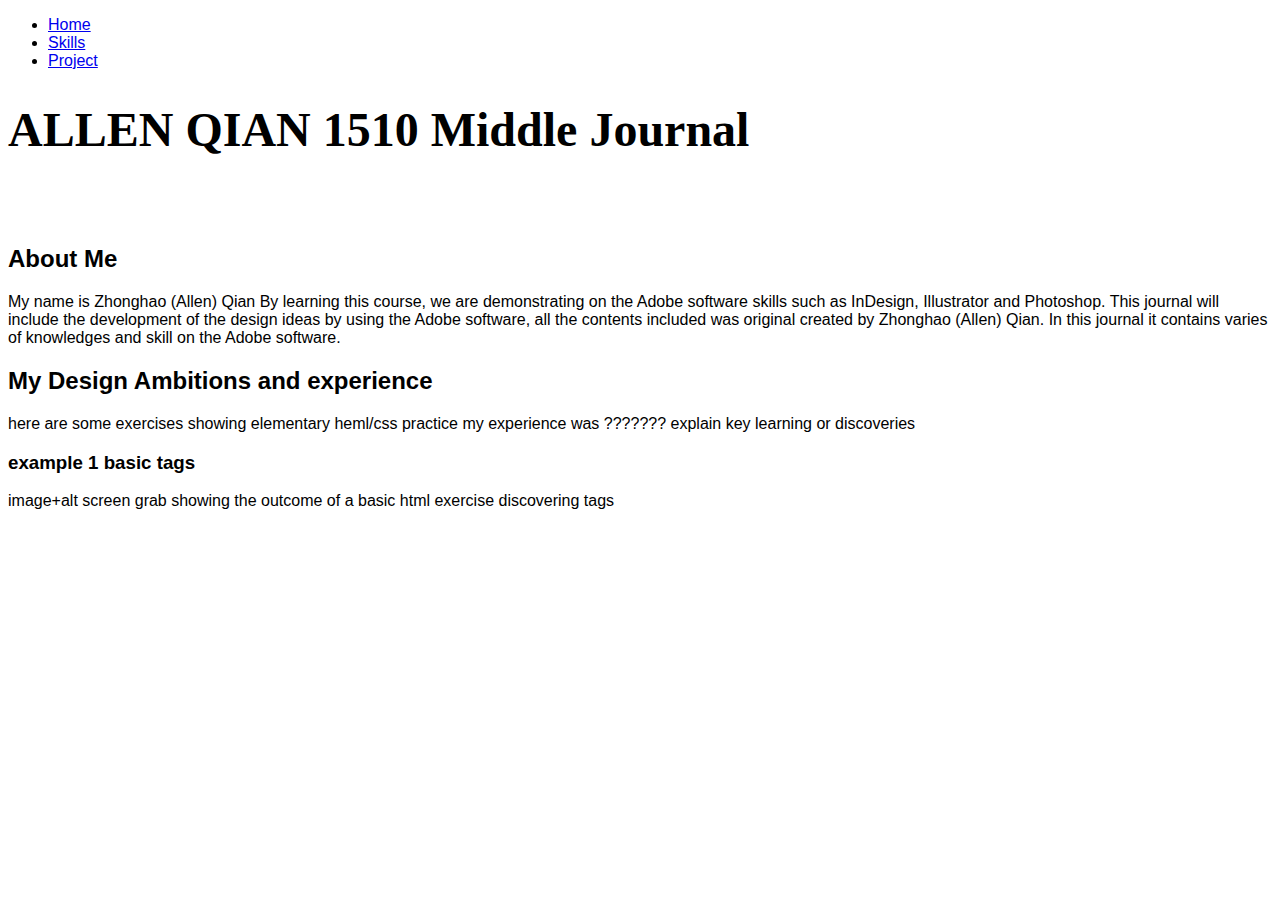
<file: index.html>
<!doctype html>
<html>
<head>
    <title>Allen Qian journal</title>
    <meta charset="utf-8">
    <link href="journal-style.css" type="text/css" rel="stylesheet">
    
</head>
<body>
    <nav>
        <ul>
            <li><a href="index.html">Home</a></li>
            <li><a href="skills.html">Skills</a></li>
            <li><a href="project.html">Project</a></li>
        </ul>
    </nav>
    
    
    <h1>ALLEN QIAN 1510 Middle Journal</h1>
   <br>
   <br>
    <H2>About Me</H2>
    
    <p>
My name is Zhonghao (Allen) Qian
    
By learning this course, we are demonstrating on the Adobe software skills such as InDesign, Illustrator and Photoshop. This journal will include the development of the design ideas by using the Adobe software, all the contents included was original created by Zhonghao (Allen) Qian. In this journal it contains varies of knowledges and skill on the Adobe software.
    </p>
    
    <h2>My Design Ambitions and experience</h2>
    
    
    <p>
        here are some exercises showing elementary heml/css practice my experience was ???????
        explain key learning or discoveries
    </p>
    <h3>example 1 basic tags</h3>
    <p>
       image+alt screen grab showing the outcome of a basic html exercise discovering tags  
    </p>

</body>
</html>
</file>
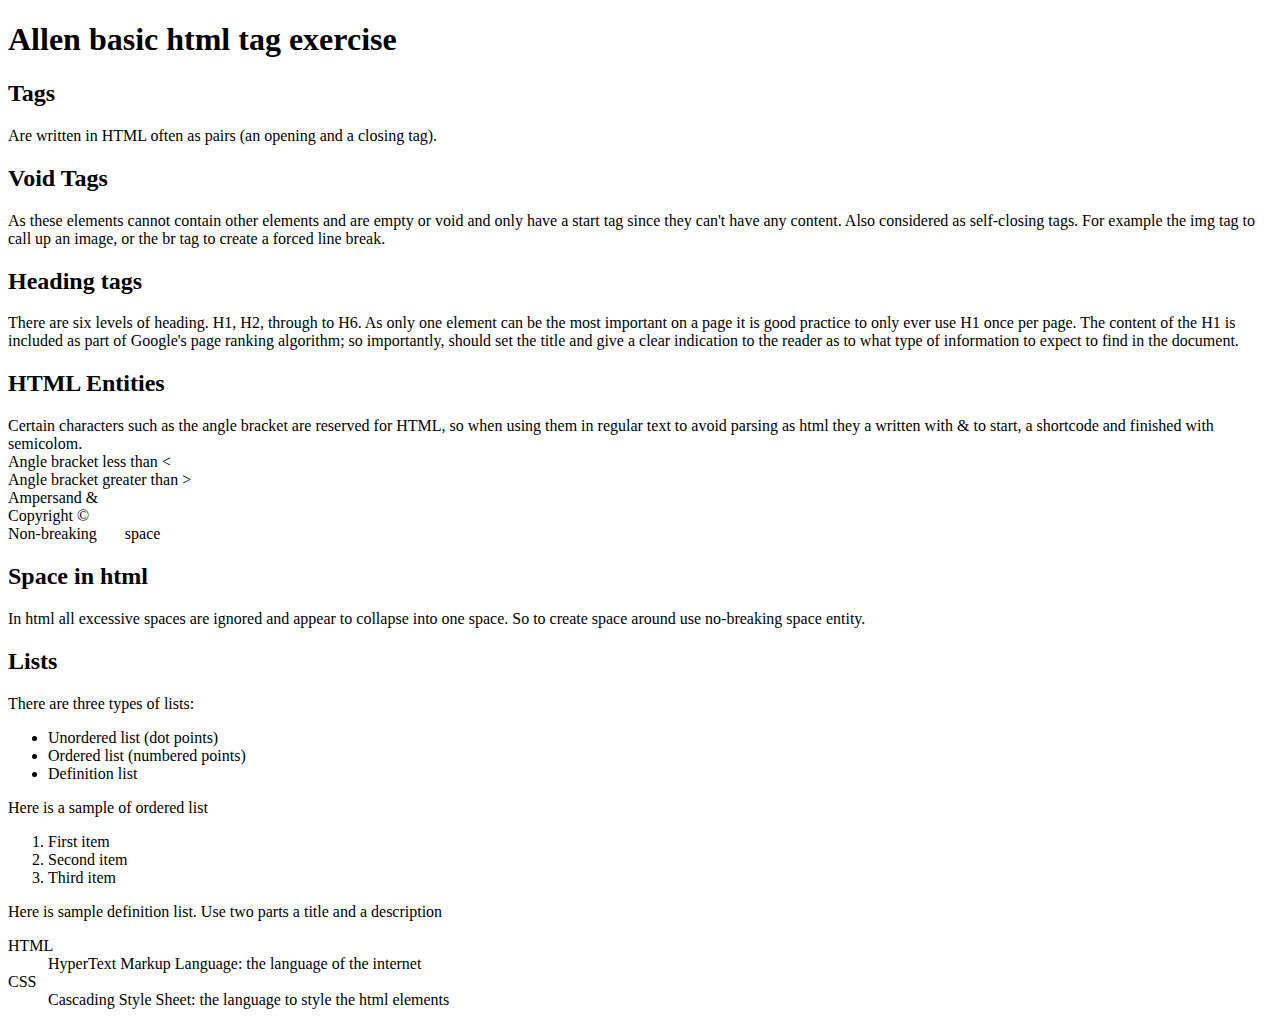
<file: ex1.html>
<!doctype html>
<html>
<head>
    <title>Allen's tag exercise</title>
    <meta charset="utf-8">
</head>
<body>
    <h1>Allen basic html tag exercise</h1>
    <h2>Tags</h2>   

<p>
Are written in HTML often as pairs &lpar;an opening and a closing tag&rpar;.   
    </p>
        <h2>Void Tags</h2>  

<p>
    As these elements cannot contain other elements and are empty or void and only have a start tag since they can't have any content. Also considered as self-closing tags. For example the img tag to call up an image, or the br tag to create a forced line break.   
    </p>
    <h2>Heading tags</h2>   
<p>
There are six levels of heading. H1, H2, through to H6. As only one element can be the most important on a page it is good practice to only ever use H1 once per page. The content of the H1 is included as part of Google's page ranking algorithm; so importantly, should set the title and give a clear indication to the reader as to what type of information to expect to find in the document.
    </p>
    <h2>HTML Entities</h2>
<p>
Certain characters such as the angle bracket are reserved for HTML, so when using them in regular text to avoid parsing as html they a written with &amp; to start, a shortcode and finished with semicolom.
<br>    
Angle bracket less than &lt;
<br>
Angle bracket greater than &gt;
<br>
Ampersand &amp;
<br>
Copyright &copy;
<br>
Non-breaking  &nbsp;  &nbsp;  &nbsp;  space  
    </p>
    <h2>Space in html</h2>
<p>
In html all excessive spaces are ignored and appear to collapse into one space. So to create space       around       use no-breaking space entity.
    </p>
    <h2>Lists</h2>

    <p>There are three types of lists:</p>
<ul>
    <li>Unordered list &lpar;dot points&rpar;</li>
    <li>Ordered list &lpar;numbered points&rpar;</li>
    <li>Definition list</li>
    </ul>    
    <p>Here is a sample of ordered list</p>
<ol>
<li>First item</li>
<li>Second item</li>
<li>Third item</li>
    </ol>
    <p>Here is sample definition list. Use two parts a title and a description</p>
<dl>
    <dt>HTML</dt>
    <dd>HyperText Markup Language: the language of the internet</dd>
    <dt>CSS</dt>
<dd>Cascading Style Sheet: the language to style the html elements</dd>
    </dl>
    </body>
</html>
</file>
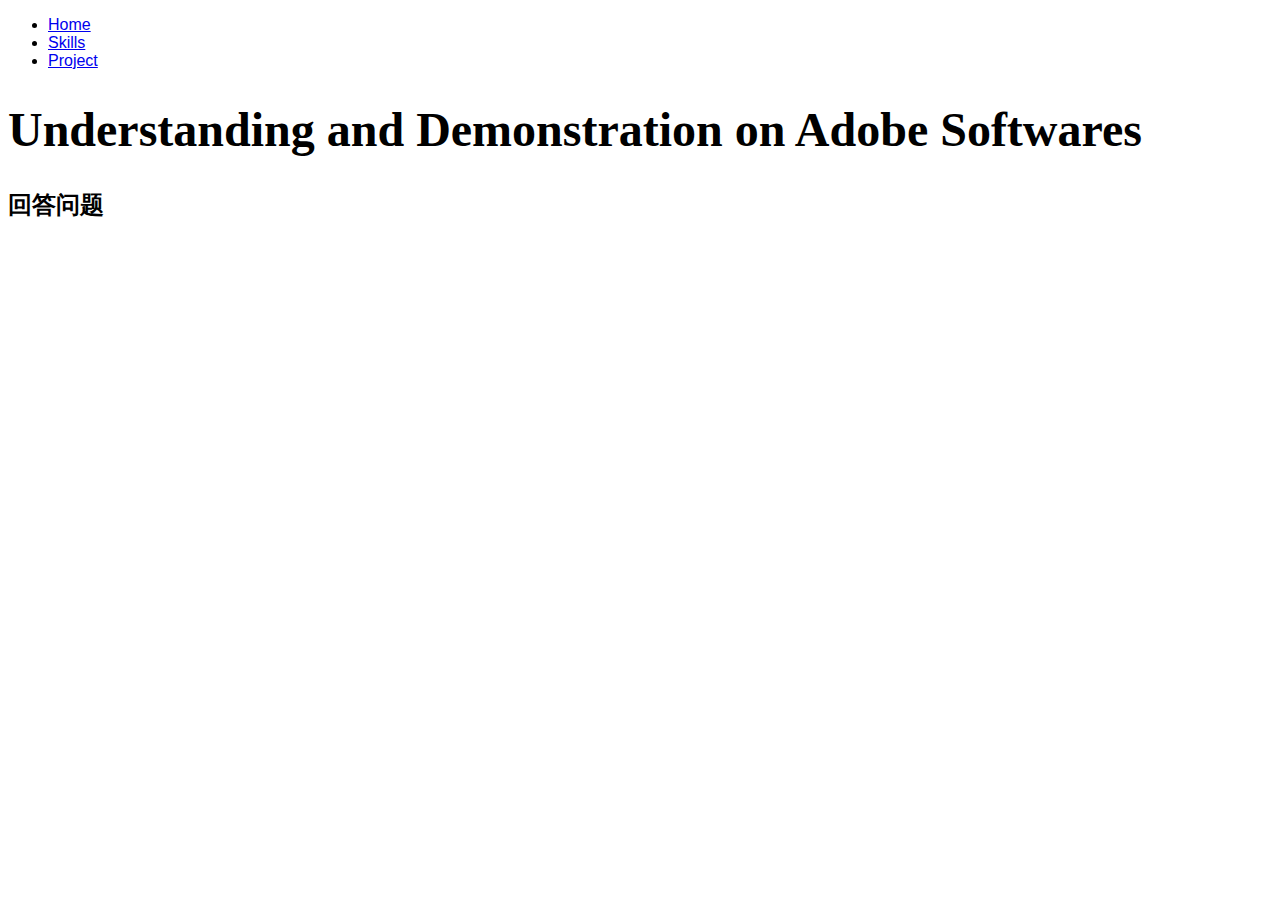
<file: skills.html>
<!doctype html>
<html>
<head>
<title>Allen Skills Portfolio</title>
    <meta charset="utf-8">
    <link href="journal-style.css" type="text/css" rel="stylesheet">
</head>
    <body>
     <nav>
        <ul>
            <li><a href="index.html">Home</a></li>
            <li><a href="skills.html">Skills</a></li>
            <li><a href="project.html">Project</a></li>
        </ul>
    </nav>
    
    
    <h1>Understanding and Demonstration on Adobe Softwares</h1>
        
        
    <h2>回答问题</h2>        
    <p>
        
    </p>
        
    <h2></h2>
    

</body>
</html>
</file>
<file: journal-style.css>
/*

Style sheet for Allen Qian's journal websie
Author Allen Qian
Date: 07 Dec 2018
Version: 1 (mid point)

*/

body {
    font-family: "Ink free", sans-serif;
    
}

/*typograph rules*/

h1{
    font-family: bold;
    font-size: 3em
}


/*generic class rule for images
class:"image-border"
*/

.image-border{
    border: #000 solid: 1px
}
</file>
